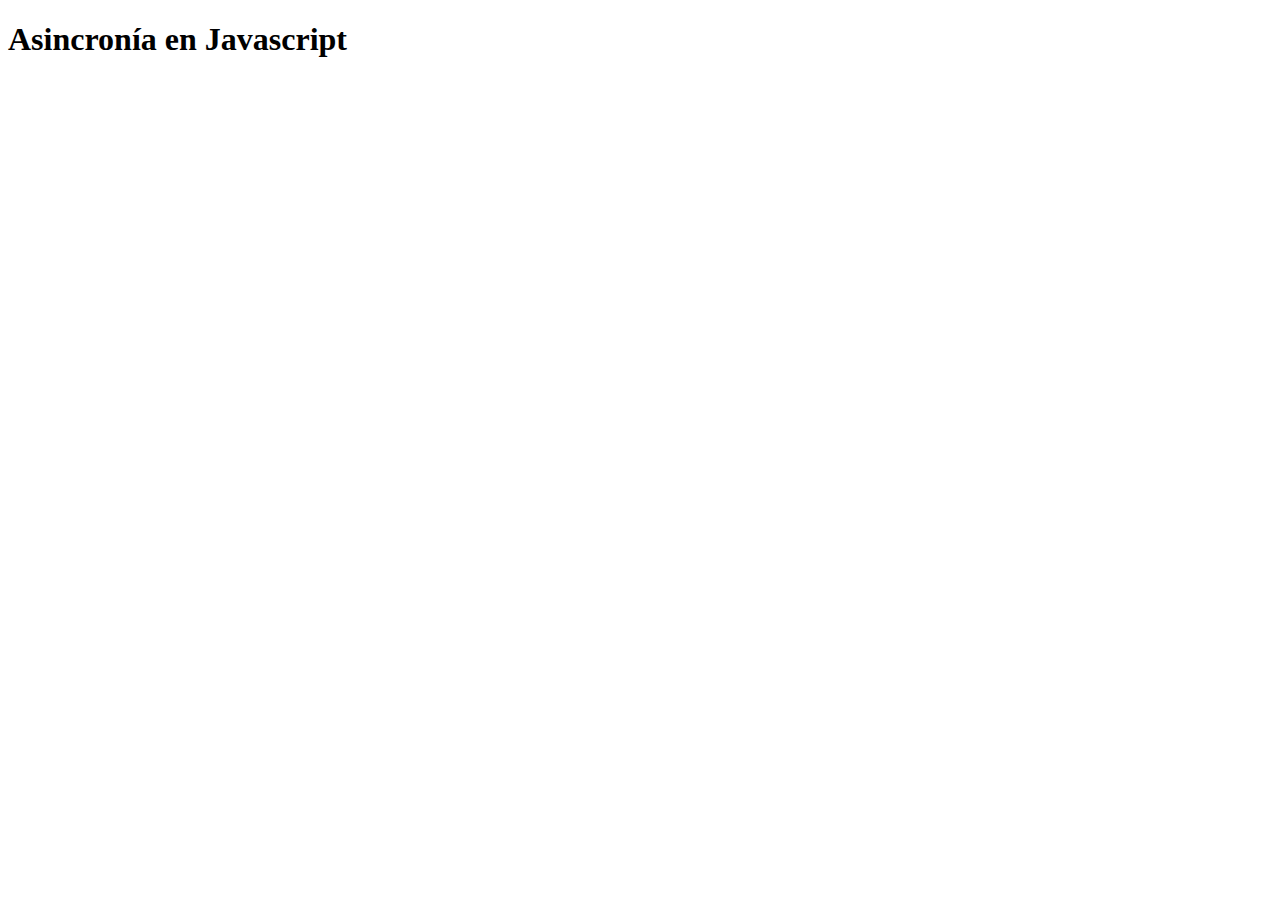
<file: asincronia.html>
<!DOCTYPE html>
<html lang="en">
<head>
    <meta charset="UTF-8">
    <meta http-equiv="X-UA-Compatible" content="IE=edge">
    <meta name="viewport" content="width=device-width, initial-scale=1.0">
    <link rel="icon" href="img/favicon.png" type="image/gif" sizes="16x16"> 
    <title>Asincronía en Javascript</title>
</head>
<body>
    <h1>Asincronía en Javascript</h1>
    
    <!-- <script>

        // console.log("inicio")

        // setTimeout(()=>{
        //     console.log("Ejecutando un setTimeout, esto se ejecuta una sóla vez")
        // },3000)
        
        // setInterval(()=>{
        //     console.log("Ejecutando un setInterval, esto se ejecuta cada cierto intervalo de tiempo")
        // },1000)

        // setInterval(()=>{
        //     console.log(new Date().toLocaleTimeString())
        // }, 1000)
        
        // let temporizador = setTimeout(()=>{
            //     console.log(new Date().toLocaleTimeString())
            // }, 1000)
            
            
        // let temporizador = setInterval(()=>{
        //     console.log(new Date().toLocaleTimeString())
        // }, 1000)

        // clearTimeout(temporizador)
        // console.log("después del clearTimeout")

        // clearInterval(temporizador)
        // console.log("después del clearInterval")



    </script> -->

    <!-- <script>

        /* Antes de explicar como funciona el modelo de Javascript es importante entender algunos conceptos:

        Procesamiento Single thread y Multi thread.
        Operaciones de CPU y Operaciones de I/O.
        Operaciones Concurrentes y Paralelas.
        Operaciones Bloqueante y No Bloqueante.
        Operaciones Síncronas y Asíncronas. */


        /* Código Síncrono Bloqueante */ 
        (()=>{
            console.log("Código Síncrono")
            console.log("Inicio")

            function dos() {
                console.log("Dos")
            }

            function uno(){
                console.log("Uno")
                dos()
                console.log("Tres")
            }

            uno()
            console.log("Fin")
            
        })()
        
        console.log("*******************")
        
        /* Código Asíncrono No Bloqueante */ 
        (()=>{
            console.log("Código Asíncrono")
            console.log("Inicio")

            function dos() {
                setTimeout(function(){
                    console.log("Dos")
                },1000)
            }

            function uno(){
                setTimeout(function(){
                    console.log("Uno")
                },0)
                dos()
                console.log("Tres")
            }

            uno()
            console.log("Fin")
        })()
        
    </script> -->

    
    
    <!-- <script>
        function cuadradoCallback(value, callback){
            setTimeout(()=>{
                callback(value, value*value)
            },0 | Math.random()*100)
        }
    
        cuadradoCallback(0,(value, result)=>{
            console.log("Inicia Callback")
            console.log(`Callback: ${value}, ${result}`)

            cuadradoCallback(1,(value, result)=>{
            console.log(`Callback: ${value}, ${result}`)
                    cuadradoCallback(2,(value, result)=>{
                    console.log(`Callback: ${value}, ${result}`)
                        cuadradoCallback(3,(value, result)=>{
                        console.log(`Callback: ${value}, ${result}`)
                            cuadradoCallback(4,(value, result)=>{
                            console.log(`Callback: ${value}, ${result}`)
                                cuadradoCallback(5,(value, result)=>{
                                console.log(`Callback: ${value}, ${result}`)
                                console.log("Fin Callback")
                                console.log("Callback Hell!!!")
                                console.log("http://callbackhell.com/")
                            }) 
                        }) 
                    }) 
                }) 
            }) 
        })
        
   </script> -->

   <!-- <script>

    //    47. promesas

       function cuadradoPromise(value){
           if(typeof value !== "number"){
           return Promise.reject(`Error, l valor "${value}" ingresado no es un número`)
        }

        return new Promise((resolve, reject)=>{
            setTimeout(()=>{
                resolve({
                    value,
                    result: value*value
                })
            },0 | Math.random()*1000)
        })
    }


async function funcionAsincronaDeclara(){
    try{
        console.log("inicio Async Function")

        let obj = await cuadradoPromise(0)
        console.log(`Async Function: ${obj.value}, ${obj.result}`)

        obj = await cuadradoPromise(1)
        console.log(`Async Function: ${obj.value},${obj.result}`)
        
        obj = await cuadradoPromise(2)
        console.log(`Async Function: ${obj.value},${obj.result}`)
        
        obj = await cuadradoPromise("3")
        console.log(`Async Function: ${obj.value},${obj.result}`)
        
        obj = await cuadradoPromise(4)
        console.log(`Async Function: ${obj.value},${obj.result}`)
        
        obj = await cuadradoPromise(5)
        console.log(`Async Function: ${obj.value},${obj.result}`)

        console.log("Fin Async Function")
    }catch(err){
        console.error(err)
    }
}

funcionAsincronaDeclara()

async funcionAsincronaExpresada=async()=>{
    try{
        console.log("inicio Async Function")

        let obj = await cuadradoPromise(6)
        console.log(`Async Function: ${obj.value}, ${obj.result}`)

        obj = await cuadradoPromise(7)
        console.log(`Async Function: ${obj.value},${obj.result}`)
        
        obj = await cuadradoPromise(8)
        console.log(`Async Function: ${obj.value},${obj.result}`)
        
        obj = await cuadradoPromise("9")
        console.log(`Async Function: ${obj.value},${obj.result}`)
        
        obj = await cuadradoPromise(10)
        console.log(`Async Function: ${obj.value},${obj.result}`)
        
        

        console.log("Fin Async Function")
    }catch(err){
        console.error(err)
    }
}

funcionAsincronaExpresada()
       
   </script> -->

   <!-- <script>

    //    47. Promesas

    function cuadradoPromise(value){
        if(typeof value !== "number") {
            return Promise.reject(`Error, el valor "${value}" ingresado no es un número`)
        }
        return new Promise((resolve, reject)=>{
            setTimeout(()=>{
                resolve({
                    value,
                    result: value*value
                })
            },0 | Math.random()*1000)
        })
    }

    cuadradoPromise(0)
    .then(obj=>{
        // console.log(obj)
        console.log('inicio promise')
        console.log(`Promise: ${obj.value}, ${obj.result}`)
        return cuadradoPromise(1)
    })
    .then(obj=>{
        console.log(`Promise: ${obj.value}, ${obj.result}`)
        return cuadradoPromise(2)
    })
    .then(obj=>{
        console.log(`Promise: ${obj.value}, ${obj.result}`)
        return cuadradoPromise("3")
    })
    .then(obj=>{
        console.log(`Promise ${obj.value}, ${obj.result}`)
        return cuadradoPromise(4)
    })
    .then(obj=>{
        console.log(`Promise ${obj.value}, ${obj.result}`)
        return cuadradoPromise(5)
    })
    .then(obj=>{
        console.log(`Promise: ${obj.value}, ${obj.result}`)
        console.log('Fin Promise')
    })
    .catch(err=> console.error(err));

   </script> -->

   <!-- <script>

    //    48. Async - Await

    function cuadradoPromise(value){
        if(typeof value !== "number"){
            return Promise.reject(`Error, el valor "${value}" ingresado no es un número`)
        }

        return new Promise ((resolve, reject)=>{
            setTimeout(()=>{
                resolve({
                    value,
                    result: value*value
                })
            }, 0 | Math.random()*1000)
        })
    }

    async function funcionAsincronaDeclarada(){
        try{
            console.log('Inicio Async Function')

            let obj = await cuadradoPromise(0)
            console.log(`Async Function: ${obj.value}, ${obj.result}`)

            obj = await cuadradoPromise(1)
            console.log(`Async Function: ${obj.value}, ${obj.result}`)

            obj = await cuadradoPromise(2)
            console.log(`Async Function: ${obj.value}, ${obj.result}`)

            obj = await cuadradoPromise("3")
            console.log(`Async Function: ${obj.value}, ${obj.result}`)

            obj = await cuadradoPromise(4)
            console.log(`Async Function: ${obj.value}, ${obj.result}`)

            obj = await cuadradoPromise(5)
            console.log(`Async Function: ${obj.value}, ${obj.result}`)

        }catch(err){
            console.error(err)
        }
    }

    funcionAsincronaDeclarada()

    const funcionAsincronaExpresada = async () => {
        try{
            console.log('Inicio Async Function')

            let obj = await cuadradoPromise(6)
            console.log(`Async Function: ${obj.value}, ${obj.result}`)

            obj = await cuadradoPromise(7)
            console.log(`Async Function: ${obj.value}, ${obj.result}`)

            obj = await cuadradoPromise(8)
            console.log(`Async Function: ${obj.value}, ${obj.result}`)

            obj = await cuadradoPromise("9")
            console.log(`Async Function: ${obj.value}, ${obj.result}`)

            obj = await cuadradoPromise(10)
            console.log(`Async Function: ${obj.value}, ${obj.result}`)
 

        }catch(err){
            console.error(err)
        }
    }

    funcionAsincronaExpresada()

   </script> -->

   <!-- <script>

    //    49. Symbols
    let id = Symbol("id")
    let id2 = Symbol("id2")

    console.log(id===id2)
    console.log(id,id2)
    console.log(typeof id, typeof id2)

    const NOMBRE = Symbol()
    const SALUDAR = Symbol()

    const persona = {
        [NOMBRE]: "jon"
    }

    console.log(persona)

    persona.NOMBRE = "Jonathan MirCha"
    console.log(persona)
    console.log(persona.NOMBRE)
    console.log(persona[NOMBRE])
    
    persona[SALUDAR] = function(){
        console.log("Hola")
    }
    console.log(persona)
    persona[SALUDAR]()

    for (let propiedad in persona){
        console.log(propiedad)
        console.log(persona[propiedad])
    }

    console.log(Object.getOwnPropertySymbols(persona))

   </script> -->

   <!-- <script>

    //    50. Sets

    const set = new Set([1,2,3,3,4,5,true, false, false, {}, {}, "hola, HOla"])
    console.log(set)
    console.log(set.size)

    const set2 = new Set()
    set.add(1)
    set.add(2)
    set.add(2)
    set.add(3)
    set.add(true)
    set.add(false)
    set.add({})

    console.log(set2)
    console.log(set2.size)
    
    console.log("Recorriendo set")
    
    for (item of set){
        console.log(item)
    }
    
    console.log("Recorriendo set2")
    set2.forEach(item=>console.log(item))
    
    console.log(set[0])
    
    let arr = Array.from(set)
    console.log(arr)
    console.log(arr[0])
    console.log(arr[9])
    
    set.delete("HOla")
    console.log(set)

    console.log(set.has("hola"))
    console.log(set.has(19))

    set2.clear()
    console.log(set2)
    
   </script> -->

   <script>

    //    51. Maps

    const mapa = new Map()
    mapa.set("nombre", "Jon");
    mapa.set("apellido", "MirCha");
    mapa.set("edad", 35);

    console.log(mapa)
    console.log(mapa.size)
    console.log(mapa.has("correo"))
    console.log(mapa.has("nombre"))
    console.log(mapa.get("nombre"))
    mapa.set("nombre", "Jonathan MirCha")
    console.log(mapa.get("nombre"))
    mapa.delete("apellido")

    mapa.set(19, "diecinueve")
    mapa.set(false, "falso")
    mapa.set({}, {})
    console.log(mapa)

    for (let [key, value] of mapa) {
        console.log(`Llave: ${key}, Valor:${value}`)
    }

    const mapa2 = new Map([
        ["nombre", "kEnAi"],
        ["animal", "perro"],
        [null, "nulo"]
    ])

    console.log(mapa2)

    const llavesMapa2 = [...mapa2.keys()]
    const valoresMapa2 = [...mapa2.values()]

    console.log(llavesMapa2)
    console.log(valoresMapa2)


   </script>
 
    

</body>
</html>
</file>
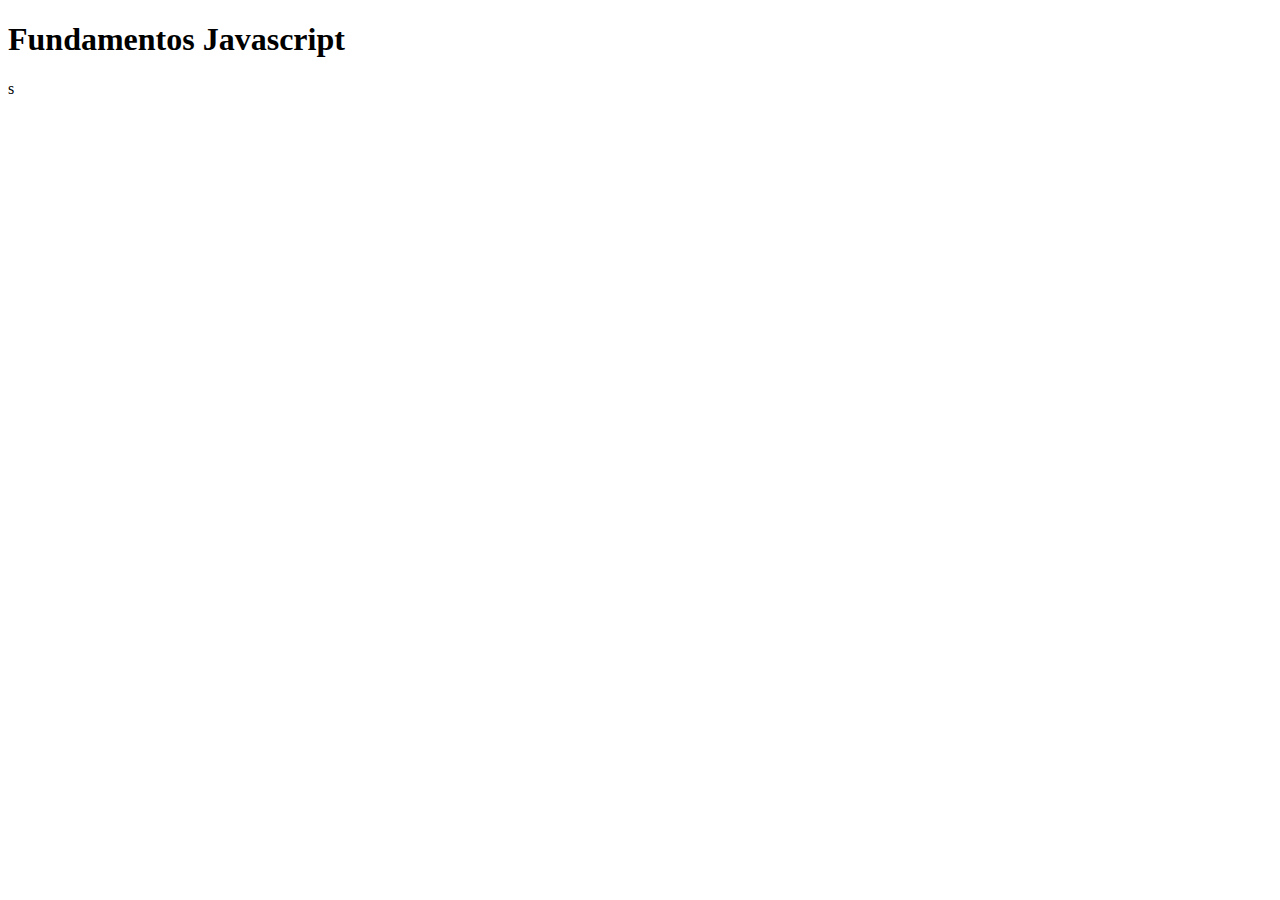
<file: basicos.html>
<!DOCTYPE html>
<html lang="en">
<head>
    <meta charset="UTF-8">
    <meta http-equiv="X-UA-Compatible" content="IE=edge">
    <meta name="viewport" content="width=device-width, initial-scale=1.0">
    <title>Document</title>
    <link rel="icon" href="img/favicon.png" type="image/gif" sizes="16x16"> 
</head>
<body>
    <h1>Fundamentos Javascript</h1>

    <!-- Further thoroughly note taking -->

    <!-- <script>
        var hola="Hola Mundo";
        let hello="Hello World"
        console.log(hola)
        console.log(hello)
        console.log(window)
        console.log(window.hola)
        console.log(window.hello)
        // - comentario de una linea
        /*
        Esto
        es
        un
        comentario
        de
        varias
        lineas
        */
        // Ámbito de bloque
        console.log("********var********")
        var musica = "Rock"
        console.log("Variable Música antes del Bloque", musica)
        // Esto es un bloque
        {
            var musica = "Pop";
            console.log("Variable Música antes del Bloque", musica)
        }
        console.log("Variable Música después del Bloque", musica)
        // let
        console.log("********let********")
        let musica2 = "Rock"
        console.log("Variable Música antes del Bloque", musica2)
        // Esto es un bloque
        {
            let musica2 = "Pop";
            console.log("Variable Música antes del Bloque", musica2)
        }
        console.log("Variable Música después del Bloque", musica2)        
    </script> -->

    <!-- <script>
        let a;
        const PI = 3.1416;
        // const NUEVE;
        console.log(PI)
        // PI = 3.15;

        a = "kenai";
        console.log(a)

        const objeto = {
            nombre: "Jon",
            edad: 35
        }

        const colores = ["blanco","negro","azul"]

        console.log(objeto)
        console.log(colores)
        
        objeto.correo = "jonmircha@gmail.com"
        colores.push("anaranjado");
        
        console.log(objeto)
        console.log(colores)

    </script> -->


    <!-- <script>
    // Cadenas de texto
    let nombre ="Jon";
    let apellido = "Mircha";
    let saludo = new String("Hola Mundo")
    let lorem = "             Lorem ipsum dolor sit amet, consectetur adipiscing elit. Nullam ornare euismod ipsum pharetra convallis. Vivamus ultrices libero eget maximus fringilla. Proin eleifend odio vitae elit faucibus, nec dignissim magna maximus. Nunc risus lorem, dapibus eget risus et, condimentum consectetur dolor. Donec ac suscipit ante. Proin in ipsum eu nisl convallis ullamcorper at quis leo. Aenean leo nisi, ultrices in nulla vitae, rhoncus sodales orci. Duis sit amet varius nisi. Quisque semper ultricies mi at fringilla.         "

    console.log(
        nombre.length,
        apellido.length,
        saludo.length,
        nombre.toUpperCase(),
        apellido.toLowerCase(),
        lorem.includes("amet"),
        lorem.includes("jon"),
        lorem,
        lorem.trim(),
        lorem.split(" "),
        lorem.split(", "),
    )

    </script> -->

    <!-- <script>


        // Template Strings

        let nombre = "Jon";
        let apellido = "Mircha";
        
        // Concatenación
        let saludo = "Hola mi nombre es " + nombre + " " + apellido + "."
        console.log(saludo)

        // Interpolación de variables
        // Template String
        let saludo2 = `Hola mi nombre es ${nombre} ${apellido}.`
        console.log(saludo2)

        let ul = "<ul><li>Primera</li><li>Verano</li><li>Otoño</li><li>Invierno</li><ul>";

        console.log(ul)

        let ul2 = `
        <ul>
            <li>Primera</li>
            <li>Verano</li>
            <li>Otoño</li>
            <li>Invierno</li>
        <ul>
        `
        console.log(ul2)

        let ul3 = "<ul>";
            ul3 += "<li>Primera</li>"
            ul3 += "<li>Verano</li>"
            ul3 += "<li>Otoño</li>"
            ul3 += "<li>Invierno</li>"
            ul3 = "<ul>";

        
        

    </script> -->

    <!-- <script>

        let a = 2;
        let b = new Number(1)
        let c = 7.19;
        let d = "5.6";
        
        console.log(a,b)
        console.log(c.toFixed(1))
        console.log(c.toFixed(5))
        console.log(parseInt(c))
        console.log(parseFloat(c))
        console.log(typeof c, typeof d)
        console.log(a+b)
        console.log(c+ parseInt(d))
        console.log(c+ parseFloat(d))
        console.log(c+ Number.parseInt(d))
        console.log(c+ Number.parseFloat(d))
        
    </script> -->

    <!-- <script>
        let verdadero = true;
        let falso = false;
        let v = Boolean(true);
        let f = Boolean(false);


        console.log(verdadero, falso);
        console.log(typeof verdadero, typeof falso)

        console.log(Boolean(0))
        console.log(Boolean(-7))
        console.log(Boolean(""))
        console.log(Boolean(" "))


    </script> -->

    <!-- <script>
        // undefined indica que no se ha inicializado 
        // una variable y  que el valor está ausente
        let indefinida;
        console.log(indefinida)

        // null es un valor especial 
        // que indica la ausencia de un valor
        let nulo = null;
        console.log(null)

        // NaN - Not a Number
        let noEsUnNumero = "hola" * 3.7;
        console.log(noEsUnNumero)

    </script> -->

    <!-- <script>

        /*
        Una función es un bloque de código,
        autocontenido, que se puede definir una
        vez y ejecutar en cualquier momento.
        Opcionalmente, una función puede aceptar
        parámetros y devolver un valor.

        Las funciones en Javascript son objectos,
        un tipo especial de objetos:

        Se dice que las funciones son ciudadanos
        de primera clase porque pueden asignarse a 
        un valor, y pueden pasarse como argumentos
        y usarse como valor de retorno.
        */ 

        // Función Declarada
        // function estoEsUnaFuncion(){
        //     console.log("Uno")
        //     console.log("Dos")
        //     console.log("Tres")
        // }

        function unaFuncionQueDevuelveValor() {
            console.log("Uno")
            return 19
            console.log("Dos")
            console.log("Tres")
            return "La función ha retornado una cadena de texto"
        }

        // Invocación de funciones
        // estoEsUnaFuncion()
        // estoEsUnaFuncion()
        // estoEsUnaFuncion()
        // estoEsUnaFuncion()

        // let valorDeFuncion = unaFuncionQueDevuelveValor()

        // console.log(valorDeFuncion)

        function saludar(nombre="Desconocido", edad=0){
            console.log(`Hola mi nombre es ${nombre} y tengo ${edad} años`)
        }

        saludar("kEnAi", 7)
        saludar()

        // Funciones declaradas VS funciones expresadas

        funcionDeclarada()

        function funcionDeclarada(){
            console.log("Esto es una función declarada puede invocarse en cualquier parte de nuestro código, incluso antes de que  la función sea declarada")
        }

        funcionDeclarada()

        // funcionExpresada()

        // Función anónima
        // const funcionExpresada = () => {} arrow function
        const funcionExpresada = function(){
            console.log("Esto es una función expresada, es decir una función que se la ha asignado como valor a una variable. Si invocamos esta función antes de su definición, Javascript nos dirá...'Uncaught ReferenceError: can't access lexical declaration 'funcionExpresada' before initialization'")
        }

        funcionExpresada()

    </script> -->

    <!-- <script>
        const a = []
        const b = [1,true,"Hola",["A","B","C",[1,2,3]]]
        console.log(a)
        console.log(b)
        console.log(b.length)
        console.log(b[2])
        console.log(b[0])
        console.log(b[3])
        console.log(b[3][2])
        console.log(b[3][3][0])

        const c = Array.of("X", "Y", "Z", 9,8,7)
        console.log(c)

        const d = Array(100).fill(false)
        console.log(d)

        const e = new Array()
        console.log(e)

        const f = new Array(1,2,3, true, false)
        console.log(f)

        const colores = ["Rojo", "Verde", "Azul"]
        console.log(colores)

        colores.push("Negro")

        console.log(colores)

        colores.pop()
        console.log(colores)

        colores.forEach(function (el, index) {
            console.log(`<li id="${index}">${el}</li>`)
        })

    </script> -->

    <!-- <script>
        let a = new String("Hola")
        // console.log(a)

        const b = {}
        console.log(b)

        const c = new Object()
        console.log(c)

        /* 
        dentro de un objeto a las variables se
        le van a llamar atributos/propiedades y a
        las funciones se les llama métodos
        */ 
        const jon = {
            nombre: "Jon",
            apellido: "MirCha",
            edad: 35,
            pasatiempos: ["Correr","Hacer ejercicio", "Dar clases"],
            soltero: false,
            contacto:{
                email:"jonmircha@gmail.com",
                twitter:"@jonmircha",
                movil:"555-555-333"
            },
            saludar: function(){
                console.log('Hola :)')
            },
            decirMiNombre: function(){
                console.log(`Hola me llamo ${this.nombre} ${this.apellido} y tengo ${this.edad} años y me puedes seguir como ${this.contacto.twitter} en twitter`)
            }
        }

        console.log(jon)
        console.log(jon["nombre"])
        console.log(jon["apellido"])
        console.log(jon.nombre)
        console.log(jon.apellido)
        console.log(jon.soltero)
        console.log(jon.pasatiempos)
        console.log(jon.pasatiempos[1])
        console.log(jon.contacto)
        console.log(jon.contacto.twitter)
        jon.saludar()
        jon.decirMiNombre()

        console.log(Object.keys(jon))
        console.log(Object.values(jon))
        console.log(jon.hasOwnProperty("nombre"))
        console.log(jon.hasOwnProperty("nacimiento"))

    </script> -->

    <!-- <script>
        /*Operadores*/ 
        /*Aritméticos*/ 
        
        // let a = 5 + (5 - 10) * 3
        // let modulo = 5 % 2
        
        // console.log(a)
        // console.log(modulo)
        
        /*Relacioinales: >,< >=, <=, ==, ===, !=, !== */ 
        
        // console.log(8>9)
        // console.log(9>8)
        // console.log(8>=9)
        // console.log(9>= 8)
        // console.log(7 < 7)
        // console.log(7 <= 7)
        
        /*
        = 1 igual es asignación de variable
        == 2 iguales es comparación de valores
        === 3 iguales es comparación de tipo de dato y de valor
        */
       
    //    console.log(7==7)
    //    console.log("7"==7)
    //    console.log(0==false)
       
    //    console.log(7===7)
    //    console.log("7"===7)
    //    console.log(0===false)
       
       
    /*Incremento Decremento*/ 
    // let i = 2;

    // // console.log(i++)
    // console.log(++i)

    // i=i+2
    // i *= 3

    // operador unario
    // i++
    // i--
    // ++i
    // --i

    // console.log(i)

    /* lógicos
    ! - Not: Niega, es decir 
    lo que es verdadero 
    lo vuelve falso y viceversa
    || - Or: Cunado tengo 2 o más condiciones,
    con que una se cumpla, es decir sea verdadera, el OR validará
    && - And: Cuando tengo 2 o más condiciones, todas tienen que cumplirse, es decir ser verdaderas, para que AND se valide*/ 
    console.log(!true)
    console.log(!false)
    console.log((9===9) || ("9" === 9))
    console.log((9===9) && ("9" === 9))
    console.log((9===9) && ("9" === "9"))

       </script> -->

       <!-- <script>
        /* if-else */

        let edad = 19;

        if(edad >17) {
            console.log("Eres mayor de edad")
        } else {
            console.log("Eres menor de edad")
        }
        
        if(edad >=18) {
            console.log("Eres mayor de edad")
        } else {
            console.log("Eres menor de edad")
        }
        
        if(edad <18) {
            console.log("Eres mayor de edad")
        } else {
            console.log("Eres menor de edad")
        }
        
        if(edad <= 17) {
            console.log("Eres mayor de edad")
        } else {
            console.log("Eres menor de edad")
        }

        /* if - else if - else */ 

        // Déjame dormir - 0hrs - 5hrs
        // Buenos días 6hrs - 11hrs
        // Buenas tardes 12hrs -18hrs
        // Buenas noches 19hrs - 23hrs

        let hora =19;
        if(hora >= 0&&hora<=5){
            console.log("Déjame dormir")
        } else if(hora >= 6 && hora <= 11) {
            console.log("Buenos días")
        } else if(hora >=12&&hora<=18) {
            console.log("Buenas tardes")
        }else{
            console.log("Buenas noches")
        }
        
        if(hora<6){
            console.log("Déjame dormir")
        } else if(hora > 5 && hora < 12) {
            console.log("Buenos días")
        } else if(hora >11&&hora<19) {
            console.log("Buenas tardes")
        }else{
            console.log("Buenas noches")
        }

        /* Operador Ternario(condición) ? verdadero : falsa */ 
        console.log("Operador Ternario")
        let eresMayor = (edad >= 18) 
        ? "Eres mayor de Edad"
        : "Eres menor de edad"
        console.log(eresMayor)

        /* switch - case */
        /*
        domingo-0
        lunes-1
        martes-2
        miércoles-3
        jueves-4
        viernes-5
        sábado-6s
        */ 
       let dia = 6;

       switch (dia) {
           case 0:
            console.log("Domingo")
           break;
           case 1:
            console.log("Lunes")
            break;
           case 2:
            console.log("Martes")
            break;
           case 3:
            console.log("Miércoles")
            break;
           case 4:
            console.log("Jueves")
            break;
           case 5:
            console.log("Viernes")
            break;
           case 6:
            console.log("Sábado")
            break;

           default:
               console.log("El día no existe")
           break;
       }

       </script> -->

       <!-- <script>

        //    let contador = 0;

        // //    while(contador < 10){
        // //        console.log("while" + contador)
        // //        contador++;
        // //    }

        //    do{
        //     console.log("do while" + contador)
        //     contador++;
        //    } while(contador<10);

        // for
        // (
        // inicialización de variable; 
        // condición;
        //  decremento o incremento
        // ){
        //      sentencias que ejecuta el for
        //      sentencias que ejecuta el for
        //      sentencias que ejecuta el for
        // }

           for (let i = 0; i < 10; i++) {
               console.log("for " + i)
               
           }

           let numeros = [10,20,30,40,50,60,70,80,90,100];

           for(let i = 0; i < numeros.length; i++){
               console.log(numeros[i]);
           }

           const jon = {
               nombre: "Jon",
               apellido: "MirCha",
               edad: 35
           }

           for (const propiedad in jon) {
            console.log(`Key: ${propiedad}, Value: ${jon[propiedad]}`)
           }

           let cadena = "Hola Mundo"

        //    for (const elemento of numeros) {
        //        console.log(elemento)
        //    }
           
           for (const caracter of cadena) {
               console.log(caracter)
           }


       </script> -->

       <!-- <script>

           try {
               console.log("En el Try se agrega el código a evaluar")
               noExiste;
               console.log("Segundo mensaje en el Try")
           } catch (error) {
               console.log("Catch, captura cualquier error surgido o lanzado en el Try")
               console.log(error)
           }finally{
            console.log("El bloque finally se ejecutará siempre al final de un bloque try-catch")
           }

           try{
               let numero = "y";

               if(isNaN(numero)){
                throw new Error("El carácter introducido no es un Número ")
               }

               console.log(numero*numero)
           }catch(error){
            console.log(`Se produjo  el siguiente error: ${error}`)
           }

       </script> -->

       <!-- <script>

           const numeros =[1,2,3,4,5,6,7,8,9,0]

           for (let i=0; i< numeros.length; i++){
               if(i===5){
                   break;
               }
               console.log(numeros[i])
           }
           
           for (let i=0; i< numeros.length; i++){
               if(i===5){
                   continue;
               }
               console.log(numeros[i])
           }


       </script> -->

       <!-- <script>

        //    let {nombre,edad, apellido} = props

        let numeros = [1,2,3];

        // Sin destructuración
        let uno = numeros[0]
            dos = numeros[1]
            tres = numeros[2]

            console.log(uno,dos,tres )
        
        // Con destructuración
        const[one, two, three] = numeros
        console.log(one,two,three)

        let persona = {
            nombre: "Jon",
            apellido: "MirCha",
            edad: 35
        }

        let{nombre, edad, apellido} = persona
        console.log(nombre, apellido, edad)

       </script> -->s

       <!-- <script>
           let nombre = "kEnAi"
           edad = 7;

            const perro = {
                nombre: nombre,
                edad: edad,
                ladrar: function(){
                    console.log("guauu guauuu!!")
                }
            }

            console.log(perro)
            perro.ladrar()

            const dog = {
                nombre,
                edad,
                raza: 'Callejero',
                ladrar(){
                    console.log('guauu guauu guauuu!!')
                }
            }

            console.log(dog)
            dog.ladrar()

       </script> -->
<!-- 
       <script>

           function sumar (a,b,...c){
               let resultado = a+b;

               c.forEach(function(n){
                   resultado += n
               })

               return resultado
           }

           console.log(sumar(1,2))
           console.log(sumar(1,2,3))
           console.log(sumar(1,2,3,4))
           console.log(sumar(1,2,3,4,5))
           console.log(sumar(1,2,3,4,5,6))
           console.log(sumar(1,2,3,4,5,6,7))

           const arr1=[1,2,3,4,5]
           arr2= [6,7,8,9,0]

           console.log(arr1,arr2);

        //    const arr3 = [arr1,arr2]

        const arr3 = [...arr1,...arr2]

           console.log(arr3)


       </script> -->

       <!-- <script>

        // Función expresada
        // a una variable le asignas el valor 
        // de una función anónima
        // si todavía no has declarado 
        // la función expresada no puedo invocarla

        //    const saludar = function(){
        //        console.log("Hola")
        //    }

        //    saludar()
        
        // Función declarada
        // la invocación puede ser 
        // incluso antes de que la ia función
        // esté declarada, 
        // por que javascript hace 
        // este proceso de hoisting en las funciones
        //    function saludar(){
            //        console.log("Hola")
            //    }
            
            //    saludar()
            
        // Arrow function
        // const saludar = () => {
        //     console.log("Hola")
        // }
    
        // saludar()

        // // Una sola linea de instrucción
        // // puedo omitir las llaves
        // // más expresivo
        // const saludar = () => console.log("Hola")
    
        // saludar()
        
        // const saludar = (nombre) => console.log("Hola ${nombre}")
    
        // saludar("Irma")
        
        // cuando una función flecha 
        // recibe un parámetro 
        // ya no es necesario poner los paréntesis
        // queda muy expresiva
        // esto es un return implícito
        const saludar = nombre => console.log("Hola ${nombre}")
        saludar("Irma")

        // 

        // const sumar = function(a,b){
        //     return a +b;
        // }

        // console.log(sumar(8,9))
        
        // Todavía más expresiva
        const sumar = (a,b) => a +b;
    
        console.log(sumar(9,9))

        const funcionDeVariasLineas = () => {
            console.log("Uno")
            console.log("Dos")
            console.log("Tres")
        }

        funcionDeVariasLineas()

        const numeros = [1,2,3,4,5]

        numeros.forEach(function(el,index){
            console.log(`El elemento ${el} está en la posición ${index}`)
        })
        // Arrow function
        numeros.forEach((el,index) => {
            console.log(`${el} está en la posición ${index}`)
        })
        
        // Arrow function una sola línea
        numeros.forEach((el,index) => console.log(`${el} está en la posición ${index}`))

        // function Perro() {
        //     console.log(this)
        // }

        // Perro()

        // const perro={
        //     nombre:"kenai",
        //     ladrar: function(){
        //         console.log(this)
        //     }
        // }

        // perro.ladrar()
        
        // const perro={
        //     nombre:"kenai",
        //     ladrar:()=>{
        //         console.log(this)
        //     }
        // }

        // perro.ladrar()
        
        // Método en objeto literal
        // nueva sintaxis expresión
        const perro={
            nombre:"kenai",
            ladrar(){
                console.log(this)
            }
        }

        perro.ladrar()
       </script> -->

       <!-- <script>

        //OOP Object Oriented Programing

        /*
        Clases - Módelo a seguir.
        Objetos - Es una instancia de clase
            Atributos - Es una característica o propiedad del objeto (son variables dentro de un objeto)
            Métodos - son las acciones que un objeto puede realizar (son funciones dentro de uun objeto)
        */

        // const animal = {
        //     nombre: "Snoopy",
        //     sonar(){
        //         console.log("Hago sonidos porque estoy vivo")
        //     }
        // }
        
        // const animal2 = {
        //     nombre: "Lola Bunny",
        //     sonar(){
        //         console.log("Hago sonidos porque estoy vivo")
        //     }
        // }
        
        // console.log(animal)
        // console.log(animal2)

        // Función Constructora
        // function Animal(nombre, genero){
        //     // Atributos
        //     this.nombre = nombre;
        //     this.genero = genero;

        //     // Métodos
        //     this.sonar = function(){
        //         console.log("Hago sonidos porque estoy vivo")
        //     }

        //     this.saludar = function(){
        //         console.log(`Hola me llamo ${this.nombre}`)
        //     }
        // }
        
        // Función Constructora donde asignamos los métodos al prototipo no al a función como tal. eficienta y evita duplicado de función dentro de  los objetos instancias creados internamente, mejora el rendimiento y el espacio de memoria
        function Animal(nombre, genero){
            // Atributos
            this.nombre = nombre;
            this.genero = genero;

        }

        // Métodos agregados al prototipo de la función constructora
        Animal.prototype.sonar = function(){
            console.log("Hago sonidos porque estoy vivo")
        }

        Animal.prototype.saludar = function(){
            console.log(`Hola me llamo ${this.nombre}`)
        }

        const snoopy = new Animal("Snoopy", "Macho"),
        lolaBunny = new Animal("Lola Bunny", "Hembra");

        console.log(snoopy)
        console.log(lolaBunny)

        snoopy.sonar()
        snoopy.saludar()
        
        lolaBunny.sonar()
        lolaBunny.saludar()

       </script> -->

       <!-- <script>

        //    23. Herencia Prototípica

        // Función Constructora 
        function Animal(nombre, genero){
            // Atributos
            this.nombre = nombre;
            this.genero = genero;

        }

        // Métodos agregados al prototipo de la función constructora
        Animal.prototype.sonar = function(){
            console.log("Hago sonidos porque estoy vivo")
        }

        Animal.prototype.saludar = function(){
            console.log(`Hola me llamo ${this.nombre}`)
        }

        // Herencia Prototípica
        function Perro(nombre, genero, tamanio){
            this.super = Animal;
            this.super(nombre, genero)
            this.tamanio = tamanio

        }

        // Perro está heredando de Animal
        Perro.prototype = new Animal();
        Perro.prototype.constructor = Perro

        // Sobreescritura de métodos del prototipo padre en el hijo
        Perro.prototype.sonar = function(){
            console.log("Soy un perro y mi sonido es un ladrido")
        }

        Perro.prototype.ladrar = function(){
            console.log("Guauu Guauu!!!")
        }

        const snoopy = new Perro("Snoopy", "Macho", "Mediano"),
        lolaBunny = new Animal("Lola Bunny", "Hembra");

        console.log(snoopy)
        console.log(lolaBunny)

        snoopy.sonar()
        snoopy.saludar()
        snoopy.ladrar()
        
        lolaBunny.sonar()
        lolaBunny.saludar()

       </script> -->

       <!-- <script>

        //    24. Clases y Herencia


        class Animal{
            // el constructor es un método especial que se ejecuta en el momento de instanciar la clase
            constructor(nombre, genero){
                this.nombre = nombre;
                this.genero = genero;
            }

            // Métodos
            sonar(){
                console.log("Hago sonidos porque estoy vivo")
            }
            
            saludar(){
                console.log(`Hola me llamo ${this.nombre}`)
            }
            
        }
        
        class Perro extends Animal {
            constructor(nombre, genero, tamanio){
                // con el método super() se manda llamar el constructor de la clase padre
                super(nombre, genero)
                this.tamanio = tamanio
            }
            
            sonar(){
                console.log("Hago sonidos porque estoy vivo")
            }

            ladrar(){
                console.log("guauu guauu!!!")
            }
            
        }

        const mimi = new Animal("Mimi", "Hembra"),
        scooby = new Perro("Scooby", "Macho", "Gigante");

        console.log(mimi)
        mimi.saludar()
        mimi.sonar()
        console.log(scooby)
        scooby.saludar()
        scooby.sonar()
        scooby.ladrar()

       </script> -->

       <!-- <script>

        //    25. Métodos estáticos, getters y setters

        class Animal{
            // el constructor es un método especial que se ejecuta en el momento de instanciar la clase
            constructor(nombre, genero){
                this.nombre = nombre;
                this.genero = genero;
            }

            // Métodos
            sonar(){
                console.log("Hago sonidos porque estoy vivo")
            }
            
            saludar(){
                console.log(`Hola me llamo ${this.nombre}`)
            }
            
        }
        
        class Perro extends Animal {
            constructor(nombre, genero, tamanio){
                super(nombre, genero)
                this.tamanio = tamanio
                this.raza = null
            }
            
            sonar(){
                console.log("Hago sonidos porque estoy vivo")
            }

            ladrar(){
                console.log("guauu guauu!!!")
            }

            // un método estático se puede ejecutar sin necesidad de instanciar la clase
            static queEres(){
                console.log("Los perros somos animales mamíferos que  pertenecemos a la familia de los caninos. Somos considerados los mejores amigos del hombre")
            }

            // los setters y getters son métodos especiiales que nos permiten establecer y  obtener los valores de atributos de nuestra clase
            get getRaza(){
                return this.raza
            }

            set setRaza(raza){
                this.raza = raza
            }
        }

        Perro.queEres()

        const mimi = new Animal("Mimi", "Hembra"),
        scooby = new Perro("Scooby", "Macho", "Gigante");

        console.log(mimi)
        mimi.saludar()
        mimi.sonar()
        console.log(scooby)
        scooby.saludar()
        scooby.sonar()
        scooby.ladrar()
        console.log(scooby.getRaza)
        scooby.setRaza = "Gran Danés"
        console.log(scooby.getRaza)
        

       </script> -->

       <!-- <script>
        //    26. Objeto Console

        console.log(console)
        console.error("Esto es un error")
        console.warn("Esto es un aviso")
        console.info("Esto es un mensaje informativo")
        console.log("Un registro de lo que ha pasado en nuestra aplicación")

        let nombre = "Jon",
        apellido = "MirCha",
        edad = 35;
        
        console.log(nombre)
        console.log(apellido)
        console.log(edad)
        console.log(nombre, apellido, edad)
        console.log(`Hola mi nombre es ${nombre} ${apellido} y tengo ${edad} años`)
        
        console.log(`Hola mi nombre es %s%s y tengo %d años`)
        
        console.log(`Hola mi nombre es %s%s y tengo %d años`, nombre, apellido, edad)
        
        console.clear()

        console.log(window)
        console.log(document)
        console.dir(window)
        console.dir(document)

        console.clear()

        console.group("Cursos de @jonmircha en Youtube")
        console.log("Curso de Javascript")
        console.log("Curso de Node.js")
        console.log("Curso de PWAs")
        console.log("Curso de Flexbox")
        console.log("Curso de Diseño y Programación Web")
        console.groupEnd()
        
        console.groupCollapsed("Cursos de @jonmircha en Youtube")
        console.log("Curso de Javascript")
        console.log("Curso de Node.js")
        console.log("Curso de PWAs")
        console.log("Curso de Flexbox")
        console.log("Curso de Diseño y Programación Web")
        console.groupEnd()
        console.clear()

        console.log(console)
        console.table(Object.entries(console).sort());

        const numeros = [1,2,3,4,5]
        vocales=["a","e","i","o","u"]

        console.table(numeros);
        console.table(vocales);

        const perro = {
            nombre: "Boni",
            raza: "Bozer",
            color: "cafe"
        }

        console.table(perro);
        console.clear()
        
        console.time("Cuanto tiempo tarda mi código")
        const arreglo = Array(1000000)

        for(let i = 0; i < arreglo.length; i++){
            arreglo[i]=i;
        }

        console.timeEnd("Cuanto tiempo tarda mi código")
        // console.log(arreglo)

        console.clear()

        for (let i = 0; i <= 100; i++) {
            console.count("código for")
            console.log(i)
            
        }

        console.clear()

        let x = 3,
        y = 2,
        pruebaXY = "Se espera que X siempre sea menor que Y"

        console.assert(x<y,{x,y,pruebaXY})


       </script> -->

       <!-- <script>

        //    27. Objeto Date 

        console.log(Date())

        let fecha = new Date()
        console.log(fecha)
        console.log(fecha.getDate())
        console.log(fecha.getDay())
        console.log(fecha.getMonth())
        console.log(fecha.getYear())
        console.log(fecha.getFullYear())
        console.log(fecha.getHours())
        console.log(fecha.getMinutes())
        console.log(fecha.getSeconds())
        console.log(fecha.getMilliseconds())
        console.log(fecha.toString())
        console.log(fecha.toDateString())
        console.log(fecha.toLocaleString())
        console.log(fecha.toLocaleDateString())
        console.log(fecha.toLocaleTimeString())
        console.log(fecha.getTimezoneOffset())
        console.log(fecha.getUTCDate())
        console.log(fecha.getUTCHours())
        console.log(Date.now())
        let cumpleJon = new Date(1984, 4, 23)
        console.log(cumpleJon)
        console.log()

       </script> -->

       <!-- <script>

        // 28. Objeto Math

        console.log(Math)
        console.log(Math.PI)
        console.log(Math.abs(-7.8))
        console.log(Math.ceil(7.8))
        console.log(Math.floor(7.8))
        console.log(Math.round(7.49))
        console.log(Math.sqrt(81))
        console.log(Math.pow(2,5))
        console.log(Math.sign(-0.3)) // -1 0 1
        console.log(Math.random())
        console.log(Math.random()*1000)
        console.log(Math.round(Math.random()*1000))

       </script> -->

       <!-- <script>

        //    29. operador de cortocircuito

        /*
        Cortocircuito OR - cuando el valor de la izquierda en a expresión siempre pueda validar a true, es el valor que se cargará por defecto

        Cortocircuito AND - cuando el valor de la izquierda en la expresión siempre pueda validar a false, es el valor que se cargará por defecto
        */ 
        // function saludar(nombre = "Desconocido"){
        //     console.log(`Hola ${nombre}`)
        // }
        // console.log()

        // saludar("Jon")
        // saludar()
        
        function saludar(nombre){
            nombre = nombre || "Desconocido"
            console.log(`Hola ${nombre}`)
        }
        console.log()

        saludar("Jon")
        saludar()

        console.log("cadena"||"Valor de la derecha")
        console.log(19||"Valor de la derecha")
        console.log(true||"Valor de la derecha")
        console.log([]||"Valor de la derecha")
        console.log({}||"Valor de la derecha")
        console.log(false||"Valor de la derecha")
        console.log(null||"Valor de la derecha")
        console.log(undefined||"Valor de la derecha")
        console.log(""||"Valor de la derecha")
        console.log(-2||"Valor de la derecha")
        console.log(0||"Valor de la derecha")
        
        console.log("cadena"&&"Valor de la derecha")
        console.log(19&&"Valor de la derecha")
        console.log(true&&"Valor de la derecha")
        console.log([]&&"Valor de la derecha")
        console.log({}&&"Valor de la derecha")
        console.log(false&&"Valor de la derecha")
        console.log(null&&"Valor de la derecha")
        console.log(undefined&&"Valor de la derecha")
        console.log(""&&"Valor de la derecha")
        console.log(-2&&"Valor de la derecha")
        console.log(0&&"Valor de la derecha")

       </script> -->

       <!-- <script>
        
        // 30. alert, confirm y prompt

        // console.log(window)
        // window.alert("Hola esto es una alerta")
        // window.confirm("Hola esto es una confirmación")
        // window.prompt("Hola esto es un prompt y le permite al usuario ingresar un valor")
        
        // console.log(window)
        // alert("Hola esto es una alerta")
        // confirm("Hola esto es una confirmación")
        // prompt("Hola esto es un prompt y le permite al usuario ingresar un valor")
        
        console.log(window)
        let alerta = alert("Hola esto es una alerta")
        confirmacion = confirm("Hola esto es una confirmación")
        aviso = prompt("Hola esto es un prompt y le permite al usuario ingresar un valor")

        console.log(alerta)
        console.log(confirmacion)
        console.log(aviso)


       </script> -->

       <!-- <script>

        //    31. Expresiones Regulares

        /*
        Expresiones Regularres
            Son una secuencia de caracterers que forma un patrón de bísqueda, pricipalmente utilizada para la búsqueda de patrones de cadenas de caracteres.
            https://es.wikipedia.org/wiki/Expresi%C3%B3n_regular
            https://developer.mozilla.org/es/docs/Web/JavaScript/Guide/Regular_Expressions
        */

        let cadena = "Lorem ipsum dolor sit amet, consectetur adipiscing elit. Donec sollicitudin mattis sagittis. In pretium tellus semper ligula viverra auctor. Cras neque quam, viverra sed molestie sed, tempor consectetur neque. Nunc egestas consectetur eros, eget consequat mauris commodo ac. Class aptent taciti sociosqu ad litora torquent per conubia nostra, per inceptos himenaeos. Mauris lacus nibh, aliquet ac felis ac, dictum congue urna. Class aptent taciti sociosqu ad litora torquent per conubia nostra, per inceptos himenaeos. Duis nec mi suscipit erat sodales imperdiet at vitae magna. Fusce quis porta orci, in posuere ex. Quisque sit amet rhoncus odio. Phasellus venenatis elit vel purus sollicitudin, vel convallis turpis finibus. Mauris condimentum rhoncus augue, nec consequat ex dapibus sit amet.65"

        // let expReg = new RegExp("lorem","ig")
        // console.log(expReg.test(cadena))
        // console.log(expReg.exec(cadena))

        // let expReg2 = /lorem/ig;
        // console.log(expReg2.test(cadena))
        // console.log(expReg2.exec(cadena))

        // let expReg2 = /\d/ig;
        // console.log(expReg2.test(cadena))
        // console.log(expReg2.exec(cadena))

        // let expReg2 = /[0-9]/ig;
        // console.log(expReg2.test(cadena))
        // console.log(expReg2.exec(cadena))
        
        // let expReg2 = /lorem{1,3}/ig;
        // console.log(expReg2.test(cadena))
        // console.log(expReg2.exec(cadena))

        // let expReg2 = /lorem{3}/ig;
        // console.log(expReg2.test(cadena))
        // console.log(expReg2.exec(cadena))
        
        let expReg2 = /lorem{1}/ig;
        console.log(expReg2.test(cadena))
        console.log(expReg2.exec(cadena))

       </script> -->

       <!-- <script>

        //    32. Funciones Anónimas Autoejecutable

        // // Función Anónima Autoejecutable
        // (function(){
        //     console.log("Mi primer IIFE")
        //     // IIFE Immediately Invoked Function Express
        // })()
        // // alert("Hola")
        // (function(d,w,c){
        //     console.log("Mi segunda IIFE")
        //     console.log(d)
        //     console.log(w)
        //     c.log("Este es un console.log")
        // })(document, window,console)

        // Formas de esccribir las funciones Anónimas Autoejecutables
        // Clásica
        (function (){
            console.log('versión Clásica')
        })
        
        // La Crockford (Javascript The Good Parts)
        ((function () {
            console.log('versión Crockford')
        })())

        // Unaria
        +function(){
            console.log('versión Unaria')
        }()

        // Facebook
        !function(){
            console.log('versión Facebook')
        }()



       </script> -->

       <script>
           
       </script>

</body>
</html>
</file>
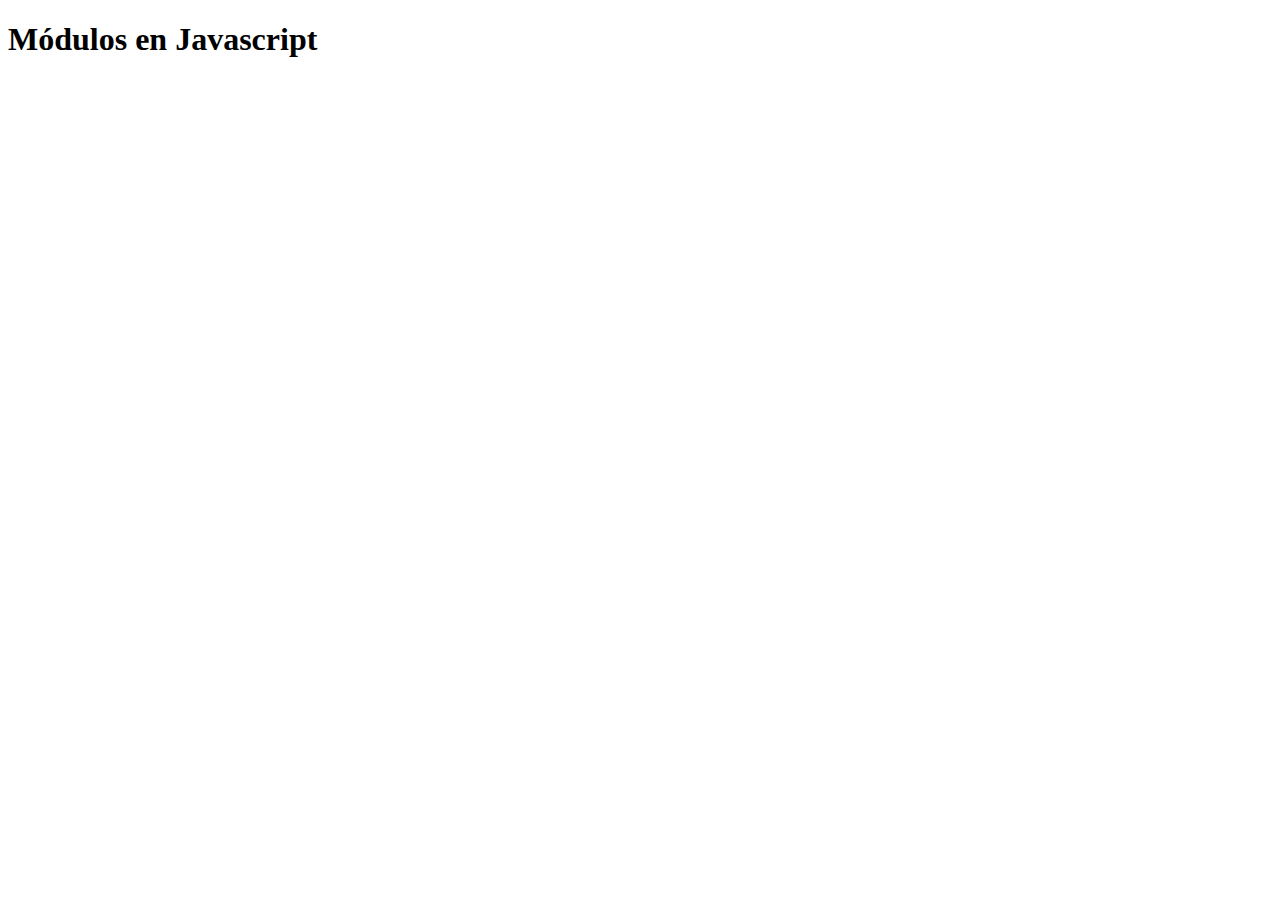
<file: modulos.html>
<!DOCTYPE html>
<html lang="en">
<head>
    <meta charset="UTF-8">
    <meta http-equiv="X-UA-Compatible" content="IE=edge">
    <meta name="viewport" content="width=device-width, initial-scale=1.0">
    <link rel="icon" href="img/favicon.png" type="image/gif" sizes="16x16"> 

    <title>Módulos en Javascript</title>
    
</head>
<body>
    <h1>Módulos en Javascript</h1>
    <script src="js/modulos.js" type="module"></script>
    <script src="js/no-modulos" nomodule></script>
</body>
</html>
</file>
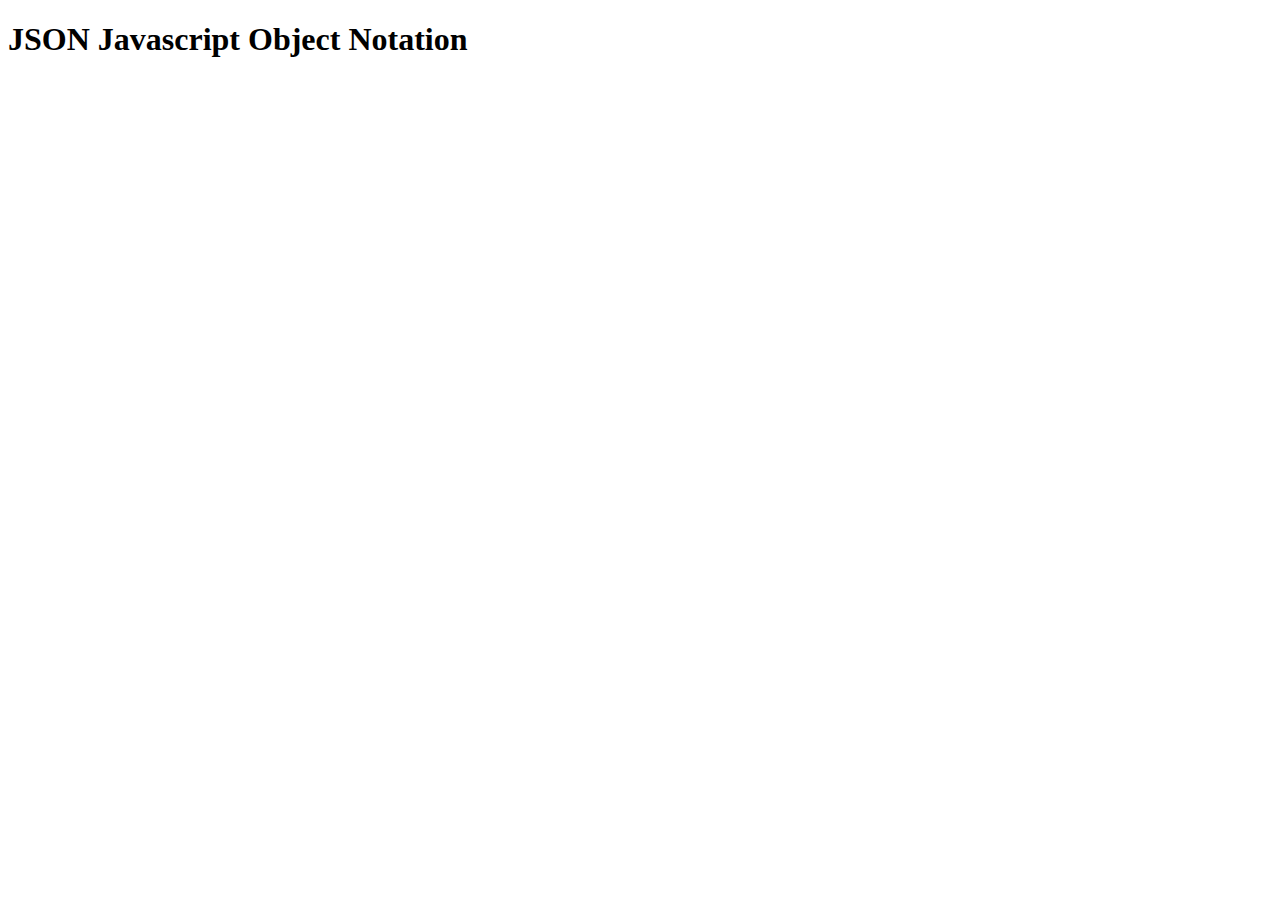
<file: nuevos-tipos.html>
<!DOCTYPE html>
<html lang="en">
<head>
    <meta charset="UTF-8">
    <meta http-equiv="X-UA-Compatible" content="IE=edge">
    <meta name="viewport" content="width=device-width, initial-scale=1.0">
    <link rel="icon" href="img/favicon.png" type="image/gif" sizes="16x16"> 

    <title>Javascript</title>
</head>
<body>

    <h1>JSON Javascript Object Notation</h1>
    <!-- <p>lorem</p>
    <p>lorem</p>
    <p>lorem</p> -->

    <!-- <script>

    // 52. WeakSets & EakMaps

    // const ws = new WeakSet([1,2,3,3,4,5,true,false,false, {}, {}, "hola", "HOla"])
    // const ws = new WeakSet()

    // let valor1 = {"valor1": 1}
    // let valor2 = {"valor1": 2}
    // let valor3 = {"valor1": 3}

    // ws.add(valor1)
    // ws.add(valor2)
    // console.log(ws)

    // console.log(ws.has(valor1))
    // console.log(ws.has(valor3))

    // ws.delete(valor2)
    // console.log(ws)

    // ws.add(valor2)
    // ws.add(valor3)
    // console.log(ws)

    // setInterval(()=> console.log(ws), 1000)

    // setTimeout(()=>{
    //     valor1 = null
    //     valor2 = null
    //     valor3 = null
    // }, 5000)

    // const wm = new WeakMap([
    //     ["nombre", "kEnAi"],
    //     ["edad", 7],
    //     ["animal", "perro"],
    //     [null, "nulo"]

    // ])

    const wm = new WeakMap()
    let llave1 = {}
    let llave2 = {}
    let llave3 = {}

    wm.set(llave1,1)
    wm.set(llave2,2)
    console.log(wm)

    console.log(wm.has(llave1))
    console.log(wm.has(llave3))
    
    console.log(wm.get(llave1))
    console.log(wm.get(llave2))
    console.log(wm.get(llave3))

    wm.delete(llave2)
    console.log(wm)

    setInterval(()=> console.log(wm), 1000)

    setTimeout(()=>{
        llave1 = null
        llave2 = null
        llave3 = null
    }, 5000)

    </script> -->

    <!-- <script>

        // 53. Iterables e Iterators

        const iterable = [1,2,3,4,5]
        // const iterable = new Set ([1,2,3,3,3,4,5,6,6])
        // const iterable = "Hola Mundo"
        // const iterable = new Map((["nombre", "jon"],["edad", 35]));
        
        
        // Accedemos al iterador del iterable
        const iterador = iterable[Symbol.iterator]()

        console.log(iterable)
        console.log(iterador)
        // console.log(iterador.next())
        // console.log(iterador.next())
        // console.log(iterador.next())
        // console.log(iterador.next())
        // console.log(iterador.next())
        // console.log(iterador.next())

        let next = iterador.next()

        while(!next.done){
            console.log(next.value)
            next = iterador.next()
        }






    </script> -->

    <!-- <script>

        // 54. Generators

        function* iterable(){
            yield "hola"
            console.log("Hola consola")
            yield "hola 2"
            console.log("Seguimos con más instrucciones de nuestro código")
            yield "hola 3"
            yield "hola 4"
        }

        let iterador = iterable()
        // console.log(iterador.next())
        // console.log(iterador.next())
        // console.log(iterador.next())
        // console.log(iterador.next())
        // console.log(iterador.next())

        for(let y of iterador){
            console.log(y)
        }

        const arr = [...iterable()]
        console.log(arr)

        function cuadrado(valor){
            setTimeout(()=>{
                return console.log({valor, resultado: valor*valor})
            }, Math.random()*1000)
        }


        function* generador(){
            console.log("Inicia Generator")
            yield cuadrado(0)
            yield cuadrado(1)
            yield cuadrado(2)
            yield cuadrado(3)
            yield cuadrado(4)
            yield cuadrado(5)
            console.log("Termina Generator")
        }

        let gen = generador()

        for (let y of gen){
            console.log(y)
        }

    </script> -->

    <!-- <script>

        // 55. Proxies

        const persona = {
            nombre: "",
            apellido: "edad",
            edad: 0
        }

        const manejador = {
            set(obj, prop, valor){
                
                if(Object.keys(obj).indexOf(prop)===-1){
                    return console.log(`La propiedad "${prop}" no existe en e objeto persona.`)
                }

                if(
                    (prop === "nombre" || prop === "apellidos") &&
                    !(/^[A-Za-zÑñÁáÉéÍíÓóÚúÜü\s]+$/g.test(valor))
                ){
                    return console.error(`La propiedad "${prop}" sólo acepta letras y espacios en blanco`)
                }
                obj[prop] = valor;
                }
            }
        

        const jon = new Proxy(persona, manejador)
        jon.nombre = "Jon"
        jon.apellido = "MirCha"
        jon.edad = 35
        jon.twitter = "@jonmircha"
        console.log(jon)

        console.log(persona)

    </script> -->

    <!-- <script>

        // 56. Propiedades dinámicas de los objetos

    let aleatorio = Math.round(Math.random()*100+5)
        const objUsuarios = {
            propiedad: "Valor",
            [`id_${aleatorio}`]: "Valor Aleatorio"
        }
        console.log(objUsuarios)
        
        const usuarios = ["Jon", "Irma", "Miguel", "Kala", "kEnAi"];
        usuarios.forEach((usuario,index)=>objUsuarios[`id_${index}`]= usuario)

        console.log(objUsuarios)
        

    </script> -->

    <!-- <script>

        // 57. This

        console.log(this)
        console.log(window)
        console.log(this=== window)

        this.nombre = "Contexto Global"
        console.log(this.nombre)
        
        function imprimir(){
            console.log(this.nombre)
        }

        imprimir()

        const obj = {
            nombre: "Contexto Objeto",
            imprimir: function(){
                console.log(this.nombre)
            }
        }
        
        obj.imprimir()

        const obj2 = {
            nombre: "Contexto Objeto 2",
            imprimir: imprimir
        }
        
        obj2.imprimir()
        
        const obj3 = {
            nombre: "Contexto Objeto 3",
            imprimir: ()=>{
                console.log(this.nombre)
            }
        }

        obj3.imprimir()

        function Persona (nombre){
            const that = this
            // this.nombre = nombre
            that.nombre = nombre

            // return console.log(this.nombre)
            // return function(){
            //     console.log(this.nombre, 22 )
            // }
            // return()=> console.log(this.nombre)

            return function(){
                console.log(that.nombre, 33)
            }
        }

        let jon = new Persona("Jon")
        jon()

    </script> -->

    <!-- <script>

        // 58. call, apply, bind

        console.log(this)
        this.lugar = "Contexto Global"

        function saludar(saludo, aQuien){
            console.log(`${saludo} ${aQuien} desde es ${this.lugar}`)
        }

        saludar("Hola", "kEnAi")

        const obj = {
            lugar: "Contexto Objeto"
        }
        
        saludar.call(obj, "Hola", "Jon")
        saludar.call(null, "Hola", "Jon")
        saludar.call(this, "Hola", "Jon")
        saludar.apply(obj,["Adios", "MirCha"])
        saludar.apply(null,["Adios", "MirCha"])
        saludar.apply(this,["Adios", "MirCha"])

        this.nombre = "Window"

        const persona = {
            nombre: "Jon",
            saludar: function(){
                console.log(`Hola ${this.nombre}`)
            }
        }

        persona.saludar()

        const otraPersona = {
            saludar: persona.saludar.bind(this)
        }

        otraPersona.saludar()



    </script> -->

    <script>

        // 59. JSON Javascript Object Notation

        const json = {
            cadena: "Jon",
            numero: 35,
            booleano: true,
            arreglo: ["correr", "programar", "cocinar"],
            objeto: {
                twitter: "@jonmirccha",
                email: "jonmircha@gmail.com"
            },
            nulo: null
        }

        // console.log(json)

        // console.log(JSON)
        // // console.log(JSON.parse("{}"))
        // console.log("{}")
        // console.log("[1,2,3]")

        console.log(JSON)
        console.log(JSON.parse("{}"))
        console.log(JSON.parse("[1,2,3]"))
        console.log(JSON.parse("true"))
        console.log(JSON.parse("false"))
        console.log(JSON.parse("19"))
        // console.log(JSON.parse("Hola Mundo"))
        console.log(JSON.parse("null"))
        // console.log(JSON.parse("undefined"))
        
        console.log(JSON.stringify({}))
        console.log(JSON.stringify("[1,2,3]"))
        console.log(JSON.stringify(true))
        console.log(JSON.stringify(false))
        console.log(JSON.stringify(false))
        console.log(JSON.stringify(null))
        console.log(JSON.stringify(undefined))
        console.log(JSON.stringify(json))
        console.log(JSON.parse('{"cadena": "Jon", "numero": 35, "booleano": true, "arreglo": ["correr", "programar", "cocinar"], "objeto": { "twitter": "@jonmircha", "email": "jonmircha@gmail.com" }, "nulo": null }'))


    </script>
    
</body>
</html>
</file>
